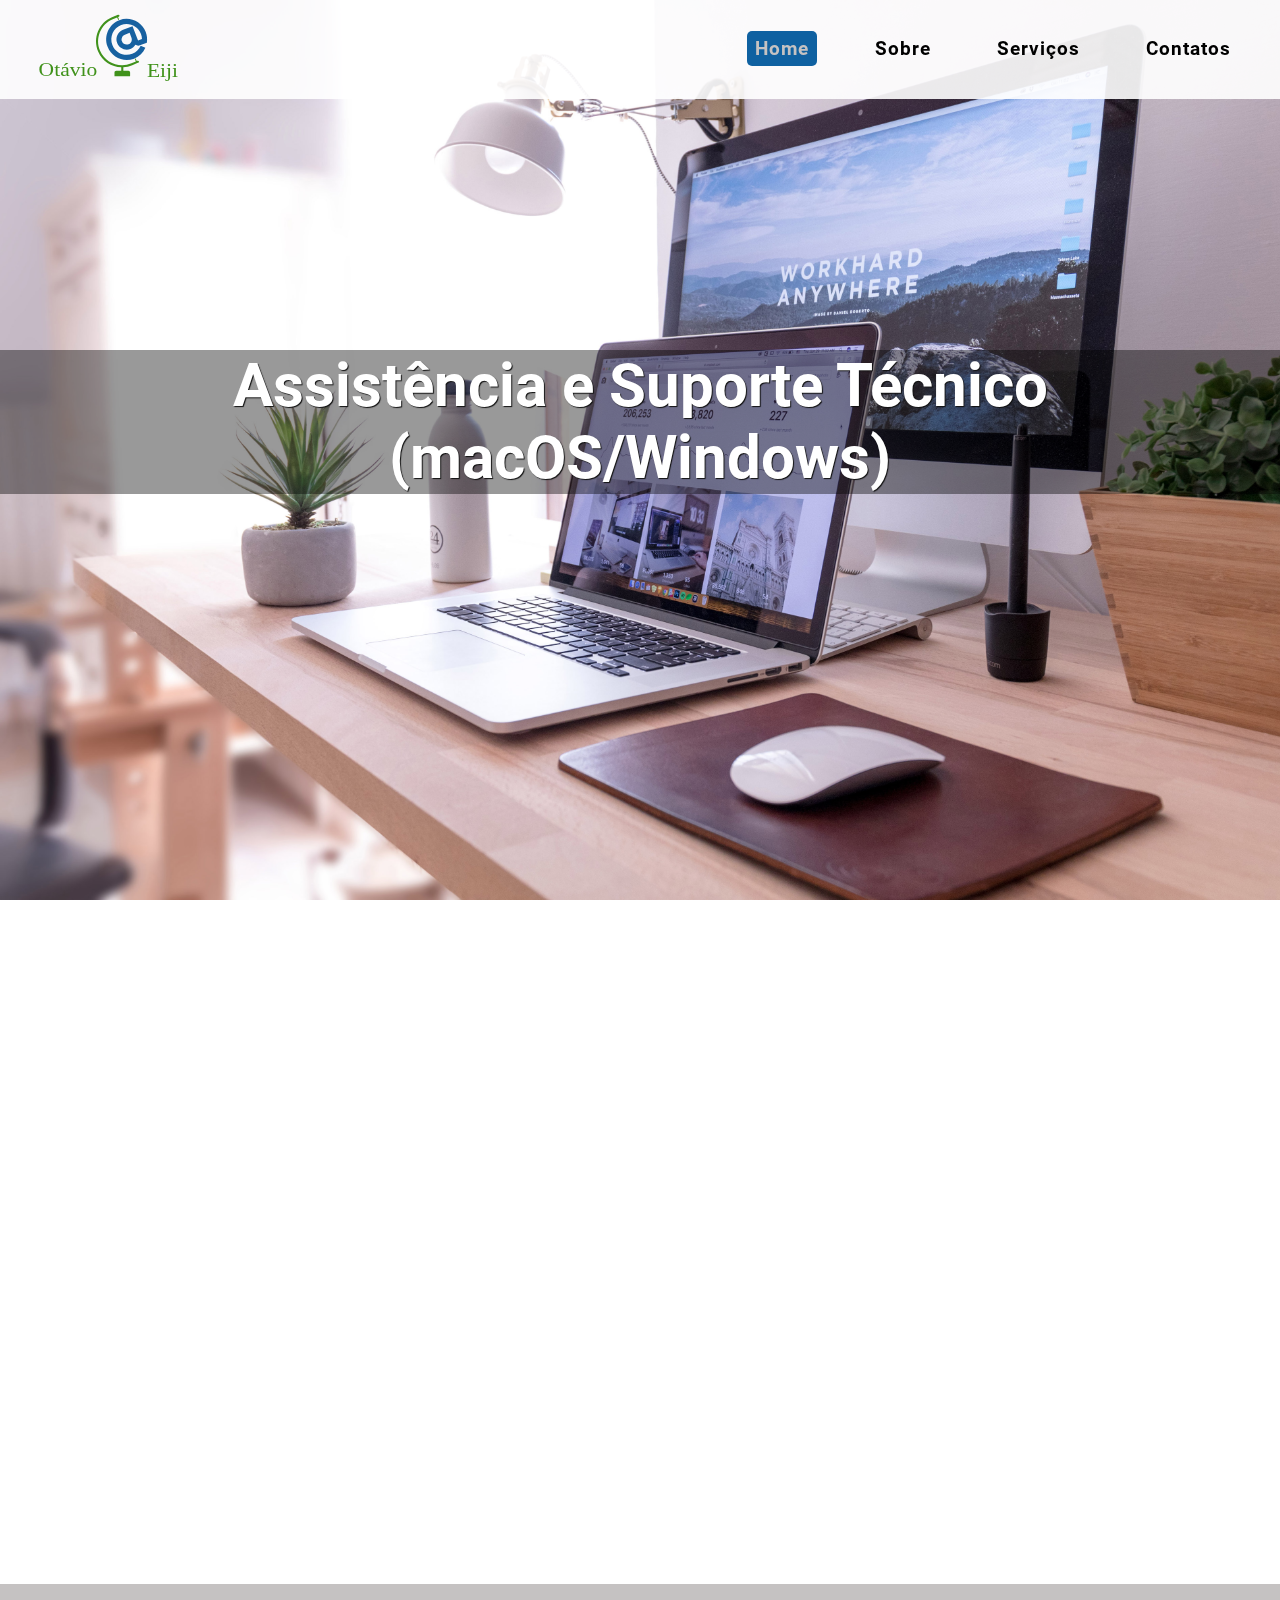
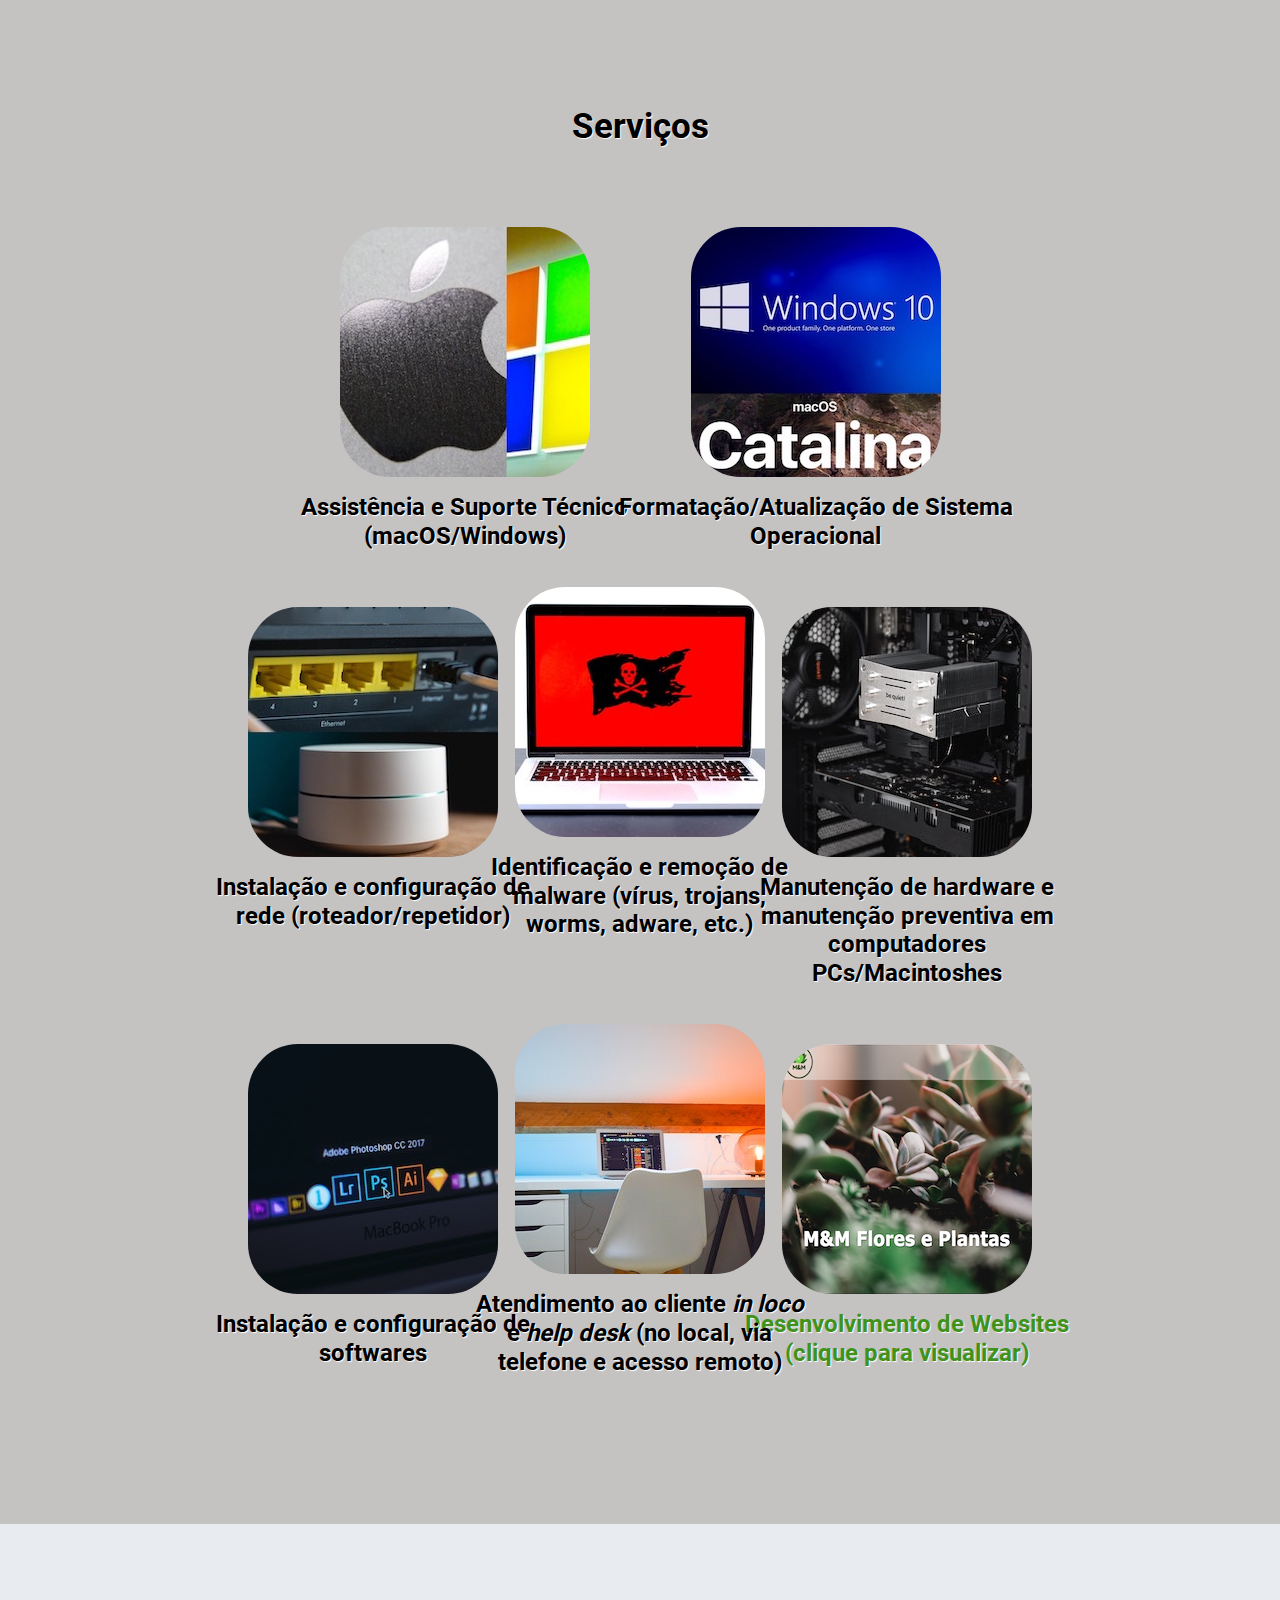
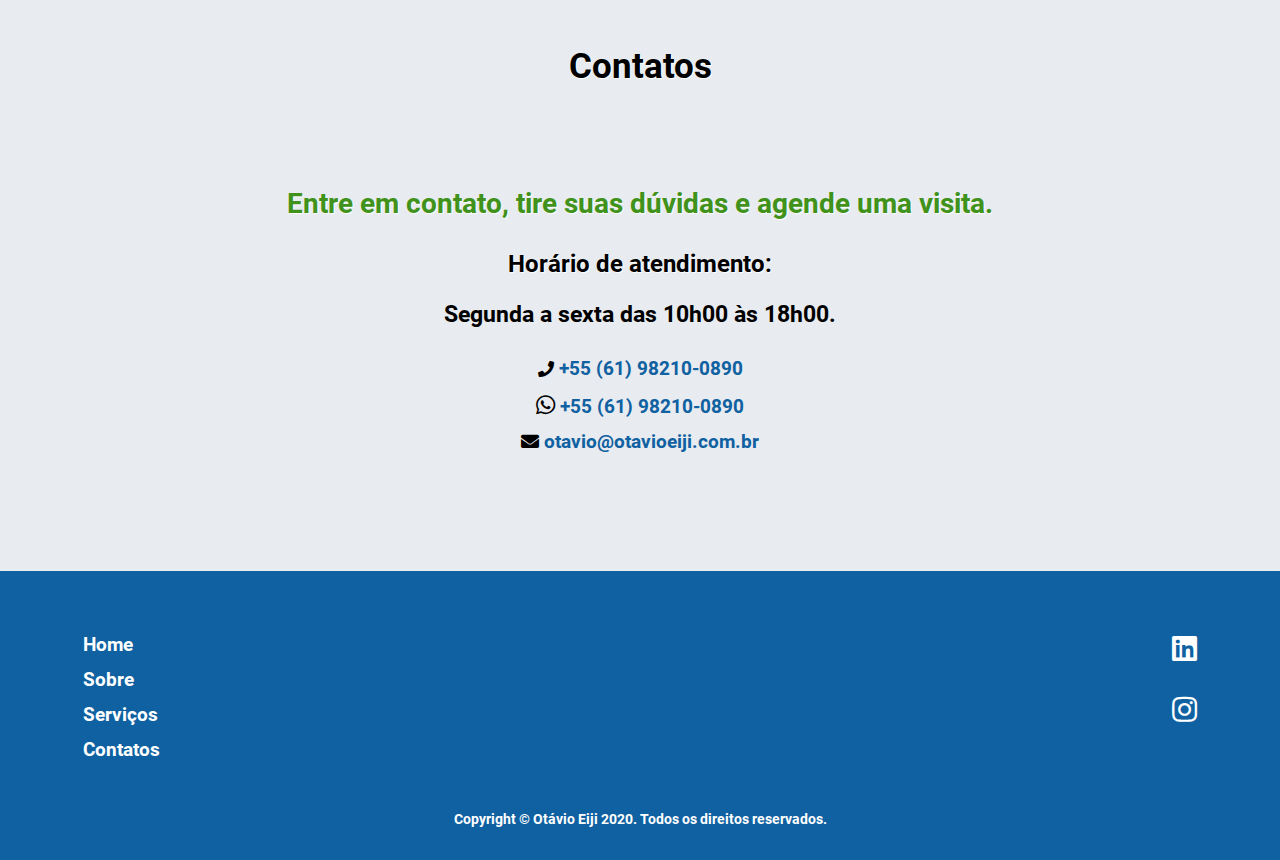
<file: portfolio/index.html>
<!DOCTYPE html>
<html lang="pt-br">
    
    <head>
        <!-- Global site tag (gtag.js) - Google Analytics -->
        <script async src="https://www.googletagmanager.com/gtag/js?id=UA-154501402-1"></script>
        <script>
          window.dataLayer = window.dataLayer || [];
          function gtag(){dataLayer.push(arguments);}
          gtag('js', new Date());

          gtag('config', 'UA-154501402-1');
        </script>
        
        <!-- Required meta tags -->
        <meta charset="utf-8"/>
        <meta name="viewport" content="width=device-width, initial-scale=1.0, height=device-height, shrink-to-fit=no">
        <meta name="author" content="Otávio Eiji Mitsuzaki"/>
        <meta name="description" content="Consultoria, Assistência e Suporte Técnico (macOS/Windows). Formatação e atualização de sistema operacional. Manutenção de computadores de mesa e notebooks."/>
        <meta name="keywords" content="Otávio Eiji, assistência técnica em Brasília, suporte técnico em Brasília, assistência, suporte, consultoria, formatação, atualização, hardware, sowtware, sistema operacional, windows, macOS, apple, vírus, desenvolvimento, site, website, águas claras"/>
        <meta name="robots" content="all"/>
        <meta name="copyright" content="Copyright © Otávio Eiji 2020"/>
        <meta property="og:site_name" content="Otávio Eiji"/>
        <meta property="og:type" content="website"/>
        
        <!-- Bootstrap CSS -->
        <link rel="stylesheet" href="https://stackpath.bootstrapcdn.com/bootstrap/4.3.1/css/bootstrap.min.css"/>
        <link rel="stylesheet" href="_lib/bootstrap/css/bootstrap.min.css"/>
        <link rel="stylesheet" href="_css/styles.css"/>
        
        <!-- Titulo -->
        <title>Otávio Eiji - Assistência Técnica e Manutenção Mac e PC em Brasília e região.</title> 
        
        <!-- This is the code that will allow icon to be visible in the title bar of the brower -->
        <link rel="icon" type="image/ico" href="_img/logo.png"/>
        
        <!--Font Awesome CSS-->
        <link rel="stylesheet" href="https://use.fontawesome.com/releases/v5.8.1/css/all.css"/>
    </head>
    
    <body data-spy="scroll">
        <header>
            <div class="row">	
                <nav class="navbar navbar-expand-lg navbar-light fixed-top" id="mainNav">
                    <a class="navbar-brand" href="#home">
                        <img class="logo-navbar" src="_img/otavioeijilogo.svg" alt="otávio eiji mitsuzaki" data-toggle="collapse" data-target="#navbarNav">
                    </a>
                    <button class="navbar-toggler collapsed" type="button" data-toggle="collapse" data-target="#navbarNav" aria-controls="navbarResponsive" aria-expanded="false" aria-label="Toggle navigation">
                       <span class="icon-bar top-bar"></span>
                       <span class="icon-bar middle-bar"></span>
                       <span class="icon-bar bottom-bar"></span>
                       <span class="sr-only">Toggle navigation</span>
                    </button>
                    <div class="collapse navbar-collapse" id="navbarNav">
                        <ul class="navbar-nav ml-auto" data-toggle="collapse" data-target="#navbarNav">
                          <li class="nav-item active">
                            <a class="nav-link" href="#home">Home<span class="sr-only">(current)</span></a>
                          </li>
                          <li class="nav-item">
                            <a class="nav-link" href="#sobre">Sobre</a>
                          </li>
                          <li class="nav-item">
                            <a class="nav-link" href="#servicos">Serviços</a>
                          </li>
                          <li class="nav-item">
                            <a class="nav-link" href="#contatos">Contatos</a>
                          </li>
                        </ul>
                     </div>
                </nav>
            </div>
        </header>

        <!-- Home -->
        <section>
            <div id="home">
                <h1>Assistência e Suporte Técnico (macOS/Windows)</h1>
            </div>  
        </section>

        <!-- Sobre -->
        <section id="sobre" data-anime="show">
            <div class="efeito-sombra container">
                <div class="row">
                    <div class="col-md-9">
                        <h2 class="mb-3">Sobre</h2>
                            <p>Olá! Me chamo Otávio. Sou paulista e atuo há mais de 10 anos como Profissional de TI (Tecnologia da Informação) nas áreas de software, hardware e redes.<br><br>Trabalhei em São Paulo durante este período e atualmente estou morando em Brasília-DF.<br><br>
                            Bacharel em Sistemas de Informação - FIAP (Faculdade de Informática e Administração Paulista).</p> 
                    </div>
                    <div class="col-md-3">
                        <img src="_img/otavioeiji.jpg" style="border-radius: 50%; width: 90%" alt="otávio eiji mitsuzaki">
                    </div>
                </div>
            </div>
        </section>
        
        <!-- Serviços -->
        <section id="servicos">
            <div class="container">
                <h2>Serviços</h2>
                <div class="animate-services row">
                    <div class="service col-lg-6 mt-5 four service-1">
                        <img src="_img/servicos/apple_microsoft.jpeg" alt="Apple e Microsoft" class="mb-3" style="border-radius: 20%"><br>
                        <h4>Assistência e Suporte Técnico (macOS/Windows)</h4>
                    </div>
                    <div class="service col-lg-6 mt-5 four service-3">
                        <img src="_img/servicos/windows_macos.jpeg" alt="Windows e macOS" class="mb-3" style="border-radius: 20%">
                        <h4>Formatação/Atualização de Sistema Operacional</h4>
                    </div>
                </div>
                
                <div class="animate-services row">
                    <div class="service col-lg-4 mt-5 four service-4">
                        <img src="_img/servicos/rede_rotedor.jpeg" alt="Rede e Roteador" class="mb-3" style="border-radius: 20%">
                        <h4>Instalação e configuração de rede (roteador/repetidor)</h4>
                    </div>
                    <div class="service col-lg-4 mt-5 four service-2">
                        <img src="_img/servicos/malware.jpg" alt="Malware e Vírus" class="mb-3" style="border-radius: 20%">
                        <h4>Identificação e remoção de malware (vírus, trojans, worms, adware, etc.)</h4>
                    </div>
                    <div class="service col-lg-4 mt-5 four service-5">
                        <img src="_img/servicos/hardware.jpg" alt="Hardware" class="mb-3" style="border-radius: 20%">
                        <h4>Manutenção de hardware e manutenção preventiva em computadores PCs/Macintoshes</h4>
                    </div>
                </div>
                
                <div class="animate-services row">
                    <div class="service col-lg-4 mt-5 four service-6">
                        <img src="_img/servicos/software.jpg" alt="Rede e Roteador" class="mb-3" style="border-radius: 20%">
                        <h4>Instalação e configuração de softwares</h4>
                    </div>
                    <div class="service col-lg-4 mt-5 four service-2">
                        <img src="_img/servicos/atendimento.jpg" class="mb-3" style="border-radius: 20%">
                        <h4>Atendimento ao cliente <i>in loco</i> e <i>help desk</i> (no local, via telefone e acesso remoto)</h4>
                    </div>
                    <div class="service col-lg-4 mt-5 four service-7">
                        <a href="https://www.memfloreseplantas.com.br" target="_blank" style="text-decoration: none">
                        <img src="_img/servicos/memflores.jpg" alt="M&M Flores e Plantas" class="mb-3" style="border-radius: 20%">
                    <h4 class="website">Desenvolvimento de Websites (clique para visualizar)</h4></a>
                    </div>
                </div>
            </div>
        </section>

        <!-- Contato -->
        <section class="contatos text-center" id="contatos">
            <div class="container">
                <h2 class="mb-3">Contatos</h2>
                <h3 class="mb-3">Entre em contato, tire suas dúvidas e agende uma visita.</h3>
                <div class="row">
                    <div class="col-md-12"><br>
                        <h4>Horário de atendimento:</h4><br>
                        <p>Segunda a sexta das 10h00 às 18h00.</p><br>
                        <a href="tel:+55(61)98210-0890" style="text-decoration: none" class="tel-otavio"><i class="fa fa-phone"></i> +55 (61) 98210-0890</a><br><br>
                        <a href="https://api.whatsapp.com/send?phone=5561982100890" style="text-decoration: none" target="_blank" class="whats-otavio"><i class="fab fa-whatsapp"></i> +55 (61) 98210-0890</a><br><br>
                        <a href="mailto:otavio@otavioeiji.com.br" style="text-decoration: none" class="email-otavio"><i class="fa fa-envelope"></i> otavio@otavioeiji.com.br</a>
                    </div>
                </div>     
            </div>
        </section>

        <!-- Footer -->
        <footer>        
            <div class="row">
              <div class="col-10">             
                   <li><a href="#home">Home</a></li>
                   <li class="mt-3"><a href="#sobre">Sobre</a></li>
                   <li class="mt-3"><a href="#servicos">Serviços</a></li>
                   <li class="mt-3"><a href="#contatos">Contatos</a></li>    
              </div>

              <div class="col-2 text-right">
                <a href="https://www.linkedin.com/in/otavioem" style="text-decoration: none" target="_blank"><i class="fab fa-linkedin"></i></a><br><br><br>
                <a href="https://www.instagram.com/otavioeijitech" style="text-decoration: none" target="_blank"><i class="fab fa-instagram"></i></a>
              </div>
            </div>

            <div class="row text-center mt-5">
              <div class="col">
                  <p>Copyright &copy; Otávio Eiji 2020. Todos os direitos reservados.</p>
              </div>
            </div>
        </footer>
        
        <!-- Scroll subir para o topo --> 
        <a href="#" id="scroll" style="display: none;"><span></span></a>

        <!-- Optional JavaScript -->
        <!-- jQuery first, then Popper.js, then Bootstrap JS -->
        <script src="https://code.jquery.com/jquery-3.3.1.slim.min.js"></script>
        <script src="https://cdnjs.cloudflare.com/ajax/libs/popper.js/1.14.7/umd/popper.min.js"></script>
        <script src="https://stackpath.bootstrapcdn.com/bootstrap/4.3.1/js/bootstrap.min.js"></script>
        <script src="https://ajax.googleapis.com/ajax/libs/jquery/3.3.1/jquery.min.js"></script>
        <script src="_js/script.js"></script>
        <script src="_js/backTop.js"></script>
        <script src="_js/smooth-scroll.js"></script>
        <script>var scroll = new SmoothScroll('a[href*="#"]');</script>
    </body>
</html>
</file>
<file: portfolio/_css/styles.css>
@charset "UTF-8";

/*Font_site*/
@font-face {
	font-family: 'Roboto';
	src: url("../_fonts/Roboto/Roboto-Bold.ttf");
}
html, body {
	overflow-x: hidden;
    margin: 0;
	padding: 0;
  }

body {
    line-height: 1;
}

section {
	width: 100%;
}

/*===== CÓDIGO PARA O HAMBURGUER TOGGLE ICON DO MENU MOBILE =====*/
.navbar-toggler {
  border: none;
  font-size: 15px;
  background-color: #cdcdd6;
  background: transparent !important;
}

.navbar-toggler:focus {
  outline: none;
  background: transparent !important;
}

.navbar-toggler .icon-bar {
  background-color: #000;
  transform: rotate(0deg) translate(0px, 0px);
  transition: ease all .2s;
  display: block;
  width: 22px;
  height: 3px;
  border-radius: 1px;
}

.navbar-toggler .icon-bar + .icon-bar {
  margin-top: 4px;
}

.icon-bar:nth-child(2) {
  width: 16px;
  transition: ease all .2s;
}

.navbar-toggler:hover > .icon-bar:nth-child(2){
  width: 22px;
  transition: ease all .2s;
}

.navbar-toggler:active > .icon-bar:nth-child(2){
  width: 22px;
  transition: ease all .2s;
}

.navbar-toggler:not(.collapsed) .icon-bar:nth-child(1) {
  transform: rotate(45deg) translate(6px, 5px);
  transition: ease all .2s;
}

.navbar-toggler:not(.collapsed) .icon-bar:nth-child(2) {
  opacity: 0;
  transition: ease all .2s;
}

.navbar-toggler:not(.collapsed) .icon-bar:nth-child(3) {
  transform: rotate(-45deg) translate(5px, -4px);
  transition: ease all .2s;
}
/*==== FIM DO CÓDIGO ====*/

/*==== EFEITOS NAVBAR LINKS ====*/
.navbar {
	background-color: rgba(255,255,255,0.9);
	top: -3px;
	padding-bottom: 10px;
	transition: .6s;
    letter-spacing: 1px;
}

@media (min-width: 992px) {
	.navbar {
		top: -46px;
	}
}

.navbar ul li {
	list-style-type: none;
	display: inline-block;
	padding: 1px 25px;
	cursor: pointer;
	border-radius: 5px;
}

.navbar-brand {
	padding-top: 3px;
	margin-bottom: -5px;
	margin-left: 10px;
}

nav {
	width: 100%;
	background: #fff;
    font-family: "Roboto";
}

* {
	box-sizing: border-box;
    margin: 0;
    padding: 0;
}

@media (min-width: 992px) {
    .navbar-expand-lg .navbar-nav{
        margin-bottom: -45px;
    }
}

.navbar-light .navbar-toggler {
	border-color: #000;
}

.navbar-light .navbar-nav .nav-link.active {
	color: #c5c2c2;	
}
.navbar-light .navbar-nav .nav-link:hover {
	color: #c5c2c2;	
}

.navbar-light .navbar-nav .nav-link {
	color: #000;
}

@media (min-width: 320px) {
	#mainNav .navbar-nav>li.nav-item>a.nav-link.active {
        background: #0f61a1;
        border-radius: 5px
    }
}

@media (min-width: 992px) {
	#mainNav .navbar-nav>li.nav-item>a.nav-link.active {
        background: #0f61a1;
        border-radius: 5px
    }
}
/*==== FIM DO CÓDIGO ====*/

/*==== CÓDIGO PARA A TRANSIÇÃO(AUMENTO E DIMINUIÇÃO) DO MENU ON SCROLL ====*/
#navbarNav {
    font-size: 22px;
    -webkit-transition: 0.5s;
    transition: 0.5s;
}

.navbarNav{
    -webkit-transition: 0.5s;
    transition: 0.5s;
}

.custom-navbar{
    padding: 5px;
    -webkit-transition: 0.5s;
    transition: 0.5s;
}

.logo-navbar{
    height: 184px;
    margin-bottom: -50px;
    margin-top: -50px;
    margin-left: -10px;
    width: 170px;
    -webkit-transition: 0.5s;
    transition: 0.5s;
}

@media (min-width : 992px) {
    .logo-navbar{
        height: 184px;
        margin-bottom: -50px;
        margin-top: -10px;
        margin-left: -10px;
        width: 170px;
        -webkit-transition: 0.5s;
        transition: 0.5s;
    }
}

.custom-logo{
    height: 125px;
    margin-bottom: -30px;
    margin-top: -28px;
    margin-left: -10px;
    width: 120px;
    -webkit-transition: 0.5s;
    transition: 0.5s;
}

@media (min-width : 992px) {
    .custom-logo{
        height: 125px;
        margin-bottom: -30px;
        margin-top: 15px;
        margin-left: -10px;
        width: 120px;
        -webkit-transition: 0.5s;
        transition: 0.5s;
    }
}
/* ====FIM DO CÓDIGO ====*/

/*==== Hamburguer mobile background color ====*/
#button {
	background-color: transparent;
}

h1 {
    color: #fff;
    text-shadow: 1px 1px 1px #111;
    background-color: rgba(0, 0, 0, 0.4);
    font-family: 'Roboto';
}

@media (min-width : 240px) {
    h1 {
        font-size: 25px;
    }
}

@media (min-width : 300px) {
    h1 {
        font-size: 27px;
    }
}

@media (min-width : 480px) {
    h1 {
        font-size: 28px;
    }
}

@media (min-width : 533px) {
    h1 {
        font-size: 21px;
    }
}

@media (min-width: 600px ) {
    h1 {
        font-size: 28px;
    }
}

@media (min-width : 768px) {
    h1 {
        font-size: 48px;
    }
}

@media (min-width : 812px) {
    h1 {
        font-size: 30px;
    }
}

@media (min-width : 960px) {
    h1 {
        font-size: 40px;
    }
}

@media (min-width : 992px) {
    h1 {
        font-size: 50px;
    }
}

@media (min-width : 1280px) {
    h1 {
        font-size: 60px;
    }
}

h2 {
    color: #000;
	line-height: 3;
	text-align: center;
    text-shadow: 1px 1px 1px #fff;
    font-size: 2.2em;
    font-family: 'Roboto';
}

@media (min-width: 300px) {
	h2 {
        margin-bottom: -20px;
	}
}

@media (min-width: 992px){
	h2 {
        margin-top: 70px;
	}
}

h3 {
    color: #000;
	line-height: 1;
	text-align: center;
    font-family: 'Roboto';
}

@media (min-width: 300px) {
	h3 {
        margin-bottom: -20px;
	}
}

@media (min-width: 992px){
	h3 {
        margin-top: 70px;
	}
}

h4 {
    text-shadow: 1px 1px 1px #fff;
}

p {
    margin-top: 0;
    margin-bottom: 1;
    font-size: 23px;
    line-height: 1.5rem;
}

a {
    font-size: 19px;
	color: #0f61a1;
}

/*==== IMAGEM E DIV PRINCIPAL ====*/
#home {
    width: 100%;
	height: 100vh;
	background: url("../_img/apple.jpg") no-repeat;
    background-position: center;
	background-size: cover;
    background-attachment: fixed;
    padding-top: 400px;
    text-align: center;
}

@media (min-width : 240px) {
	#home {
        background: url("../_img/apple_mobile.jpg") no-repeat;
        background-size: cover;
        padding-top: 400px;
    }
}

@media (min-width : 320px) {
	#home {
        background: url("../_img/apple_mobile.jpg") no-repeat;
        background-size: cover;
        padding-top: 380px;
    }
}

@media (min-width : 375px) {
	#home {
        background: url("../_img/apple_mobile.jpg") no-repeat;
        background-size: cover;
        padding-top: 420px;
    }
}

@media (min-width : 414px) {
	#home {
        background: url("../_img/apple_mobile.jpg") no-repeat;
        background-size: cover;
        padding-top: 460px;
    }
}

@media (min-width : 480px) {
    #home {
        background: url("../_img/apple_mobile.jpg") no-repeat center;
        background-size: cover;
        padding-top: 450px;
    }
}

@media (min-width : 533px) {
    #home {
        background: url("../_img/apple.jpg") no-repeat center;
        background-size: cover;
        padding-top: 200px;
    }
}

@media (min-width : 568px) {
    #home {
        background: url("../_img/apple.jpg") no-repeat center;
        background-size: cover;
        padding-top: 200px;
    }
}

@media (min-width : 600px) {
    #home {
        background: url("../_img/apple.jpg") no-repeat center;
        background-size: cover;
        padding-top: 220px;
    }
}

@media (min-width : 667px) {
    #home {
        background: url("../_img/apple.jpg") no-repeat center;
        background-size: cover;
        padding-top: 270px;
    }
}

@media (min-width : 768px) {
    #home {
        background: url("../_img/apple.jpg") no-repeat center;
        background-size: cover;
        padding-top: 550px;
    }
}

@media (min-width : 812px) {
    #home {
        background: url("../_img/apple.jpg") no-repeat center;
        background-size: cover;
        padding-top: 240px;
    }
}

@media (min-width : 992px) {
    #home {
        background: url("../_img/apple_tablet.jpg") no-repeat center;
        background-size: cover;
        padding-top: 500px;
    }
}

@media (min-width : 960px) {
    #home {
        background: url("../_img/apple.jpg") no-repeat center;
        background-size: cover;
        padding-top: 400px;
    }
}

@media (min-width : 1024px) {
    #home {
        background: url("../_img/apple.jpg") no-repeat center;
        background-size: cover;
        padding-top: 400px;
    }
}

@media (min-width : 1280px) {
    #home {
        background: url("../_img/apple.jpg") no-repeat center;
        background-size: cover;
        background-attachment: fixed;
        padding-top: 350px;
    }
}

@media (min-width : 1366px) {
    #home {
        background: url("../_img/apple.jpg") no-repeat center;
        background-size: cover;
        background-attachment: fixed;
        padding-top: 650px;
    }
}
/*==== FIM DO CÓDIGO ====*/

.col-md-3 {
    padding-top: 80px;
}

@media (min-width: 320px) {
    .col-md-3 {
        padding-top: 50px;
        margin-bottom:  -40px;
    }
}

@media (min-width: 768px) {
    .col-md-3 {
        margin-top: 80px;
    }
}

@media (min-width: 1024px) {
    .col-md-3 {
        margin-top: 80px;
    }
}

@media (min-width: 1240px) {
    .col-md-3 {
        margin-top: 50px;
    }
}

@media (min-width: 1366px) {
    .col-md-3 {
        margin-top: 50px;
    }
}


.col-md-5 {
    padding-top: 180px;
}

@media (min-width: 320px) {
    .col-md-5 {
        padding-top: 80px;
    }
}

@media (min-width: 768px) {
    .col-md-5 {
        margin-top: 140px;
    }
}

@media (min-width: 1024px) {
    .col-md-5 {
        margin-top: 140px;
    }
}

@media (min-width: 1024px) {
    .col-md-7 {
        margin-top: 20px;
    }
}

/*==== Efeito de sombreamento na div sobre ====*/ 
@media (min-width : 1024px) {
    .efeito-sombra {
        padding-bottom: 100px;
        box-shadow: 0px 4px 4px 0px rgb(0, 0, 0, 0.2);
    }   
}

#sobre {
    background: #fff;
    padding-bottom: 140px;
}

@media (min-width : 280px) {
    #sobre {
        padding-top: 80px;
    }
}

@media (min-width : 320px) {
    #sobre {
        padding-top: 80px;
    }
}

@media (min-width : 375px) {
    #sobre {
        padding-top: 80px;
    }
}

@media (min-width: 1024px) {
    #sobre {
        padding-top: 40px;
    }
}

@media (min-width: 1240px) {
    #sobre {
        padding-top: 20px;
    }
}

/*==== ANIMAÇÃO DO DATA ANIME ====*/
[data-anime] {
    opacity: 0;
    transition: 1.6s;
}

[data-anime="top"] {
    transform: translate3d(0, -100px, 0);
}

[data-anime="bottom"] {
    transform: translate3d(0, 100px, 0);
}

[data-anime="left"] {
    transform: translate3d(-100px, 0, 0);
    transition: 1.3s;
}

[data-anime="right"] {
    transform: translate3d(100px, 0, 0);
    transition: 1.3s;
}

[data-anime].animate {
    opacity: 1;
    transform: translate3d(0, 0, 0);
}
/*==== FIM DO CÓDIGO ====*/

#servicos {
    padding-bottom: 140px;
    background-color: #c5c2c2;
}

@media (min-width : 280px) {
    #servicos {
        padding-top: 80px;
    }
}

@media (min-width : 320px) {
    #servicos {
        padding-top: 80px;
    }
}

@media (min-width : 375px) {
    #servicos {
        padding-top: 80px;
    }
}

@media (min-width: 1024px) {
    #servicos {
        padding-top: 40px;
    }
}

@media (min-width: 1240px) {
    #servicos {
        padding-top: 20px;
    }
}

/*===== GRID SERVIÇOS ====*/
.row {
    margin: 0;
    text-align: center;
    color: #000;
    display: flex;
    flex-wrap: wrap;
    padding: 0 4px;
}

.column {
    flex: 50%;
    letter-spacing: 120px;
}

.column img {
    margin-top: 8px;
    vertical-align: middle;
}
/*==== FIM DO CÓDIGO ====*/

/*==== ANIMAÇÃO IMAGENS SERVIÇOS =====*/
.animate-services .post{
	padding: 20px 20px 0;
	background:#c5c2c2;
	position:relative;
}

.animate-services .service-1{
	transform:translate(100px, 20px);
}

.animate-services .service-2{
	z-index: 2;
}

.animate-services .service-3{
	transform:translate(-100px, 20px);
}

.animate-services .service-4{
	transform:translate(100px, 20px);
}


.animate-services .service-5{
	transform:translate(-100px, 20px);
}


.animate-services .service-6{
	transform:translate(100px, 20px);
}


.animate-services .service-7{
	transform:translate(-100px, 20px);
}
/*==== FIM DA ANIMAÇÃO IMAGENS SERVIÇOS =====*/


.website {
    text-decoration: none;
    color: #40921b;
    -webkit-transition: 0.3s;
    transition: 0.3s;
}

.website:hover {
    font-size: 1.4em;
    text-decoration: none;
    color: #0f61a1;
    -webkit-transition: 0.3s;
    transition: 0.3s;
}

.contatos {
    padding-bottom: 120px;
    color: #fff;
    background-color: #e8ebef;
}

@media (min-width : 280px) {
    .contatos {
        padding-top: 80px;
    }
}

@media (min-width : 320px) {
    .contatos {
        padding-top: 80px;
    }
}

@media (min-width : 375px) {
    .contatos {
        padding-top: 80px;
    }
}

@media (min-width: 1024px) {
    .contatos {
        padding-top: 40px;
    }
}

@media (min-width: 1240px) {
    .contatos {
        padding-top: 20px;
    }
}

.contatos h3 {
    color: #40921b;
    line-height: 1;
    text-shadow: 1px 1px 1px #fff;
}

@media (min-width : 320px) {
    font-size: 22px;
}

.fa-envelope {
	color: #000;
    font-size: 18px;
}

.fa-envelope:hover {
    color: #40921b;
}

.fa-phone {
	color: #000;
    font-size: 16px;
}

.fa-phone:hover {
    color: #40921b;
}

.fa-whatsapp {
    color: #000;
    font-size: 22px;
}

.fa-whatsapp:hover {
    color: #40921b;
}

.tel-otavio {
    font-size: 1.2em;
	text-decoration: none;
	color: #0f61a1;
    -webkit-transition: 0.3s;
	transition: 0.3s;
}

.tel-otavio:hover {
    font-size: 1.4em;
	text-decoration: none;
	color: #40921b;
    -webkit-transition: 0.3s;
	transition: 0.3s;
}

.whats-otavio {
    font-size: 1.2em;
	text-decoration: none;
	color: #0f61a1;
    -webkit-transition: 0.3s;
	transition: 0.3s;
}

.whats-otavio:hover {
    font-size: 1.4em;
	text-decoration: none;
	color: #40921b;
    -webkit-transition: 0.3s;
	transition: 0.3s;
}

.email-otavio{
    font-size: 1.2em; 
    color: #0f61a1;
    -webkit-transition: 0.3s;
    transition: 0.3s;
}

.email-otavio:hover{
    font-size: 1.4em;
    text-decoration: none;
    color: #40921b;
    -webkit-transition: 0.3s;
    transition: 0.3s;
}

/*==== FOOTER ====*/
footer {
    background-color: #0f61a1;
    padding: 5% 5% 1% 5%;
}

footer .row {
    text-align: left;
}

footer a {
    color: #fff;
}

footer a:hover {
    color: #40921b;
    text-decoration: none;
}

footer p {
    color: #fff;
    font-size: 14px;
}

@media (min-width : 768px) {
	footer p {
	   font-size: 14px;
	}
}


li {
    list-style-type: none;
}

.fa-linkedin {
    color: #fff;
    font-size: 1.2em;
}

@media (min-width : 768px) {
	.fa-linkedin {
	   font-size: 1.5em
	}
}

.fa-linkedin:hover {
    color: #40921b;
}

.fa-instagram {
	color: #fff;
    font-size: 1.2em;
}

@media (min-width : 768px) {
	.fa-instagram {
	   font-size: 1.5em;
	}
}

.fa-instagram:hover {
     color: #40921b;
}

/*==== BOTÃO SCROLL TO TOP ====*/
#scroll {
    position:fixed;
    right:16px;
    bottom:14px;
    cursor:pointer;
    width:40px;
    height:40px;
    background-color: #40921b;
    text-indent:-9999px;
    display:none;
    -webkit-border-radius:60px;
    border-radius:60px;
    border-radius:4px
}

#scroll span {
    position:absolute;
    top:50%;
    left:50%;
    margin-left:-8px;
    margin-top:-12px;
    height:0;
    width:0;
    border:8px solid transparent;
    border-bottom-color:#fff;
}

#scroll:hover {
    background-color: #c5c2c2;
    transition: 1s;
}
/*==== FIM DO CÓDIGO ====*/
</file>
